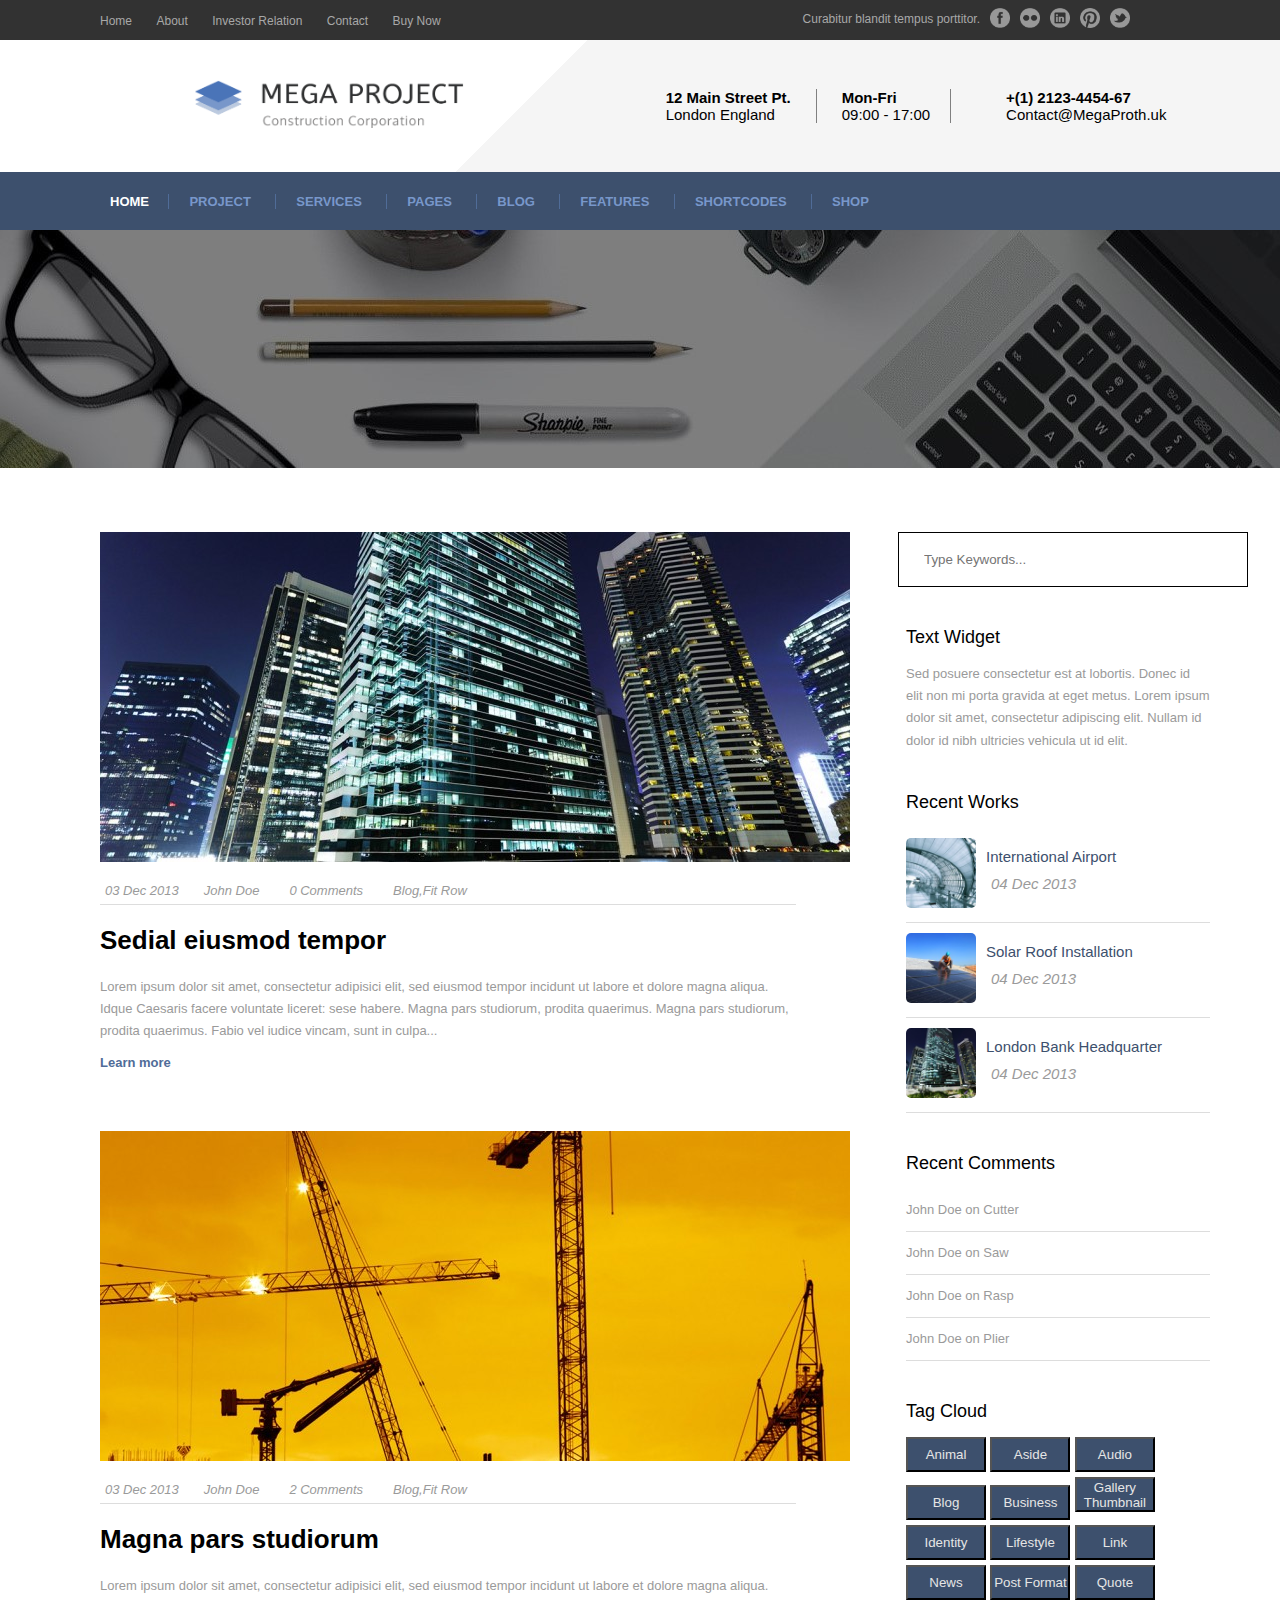
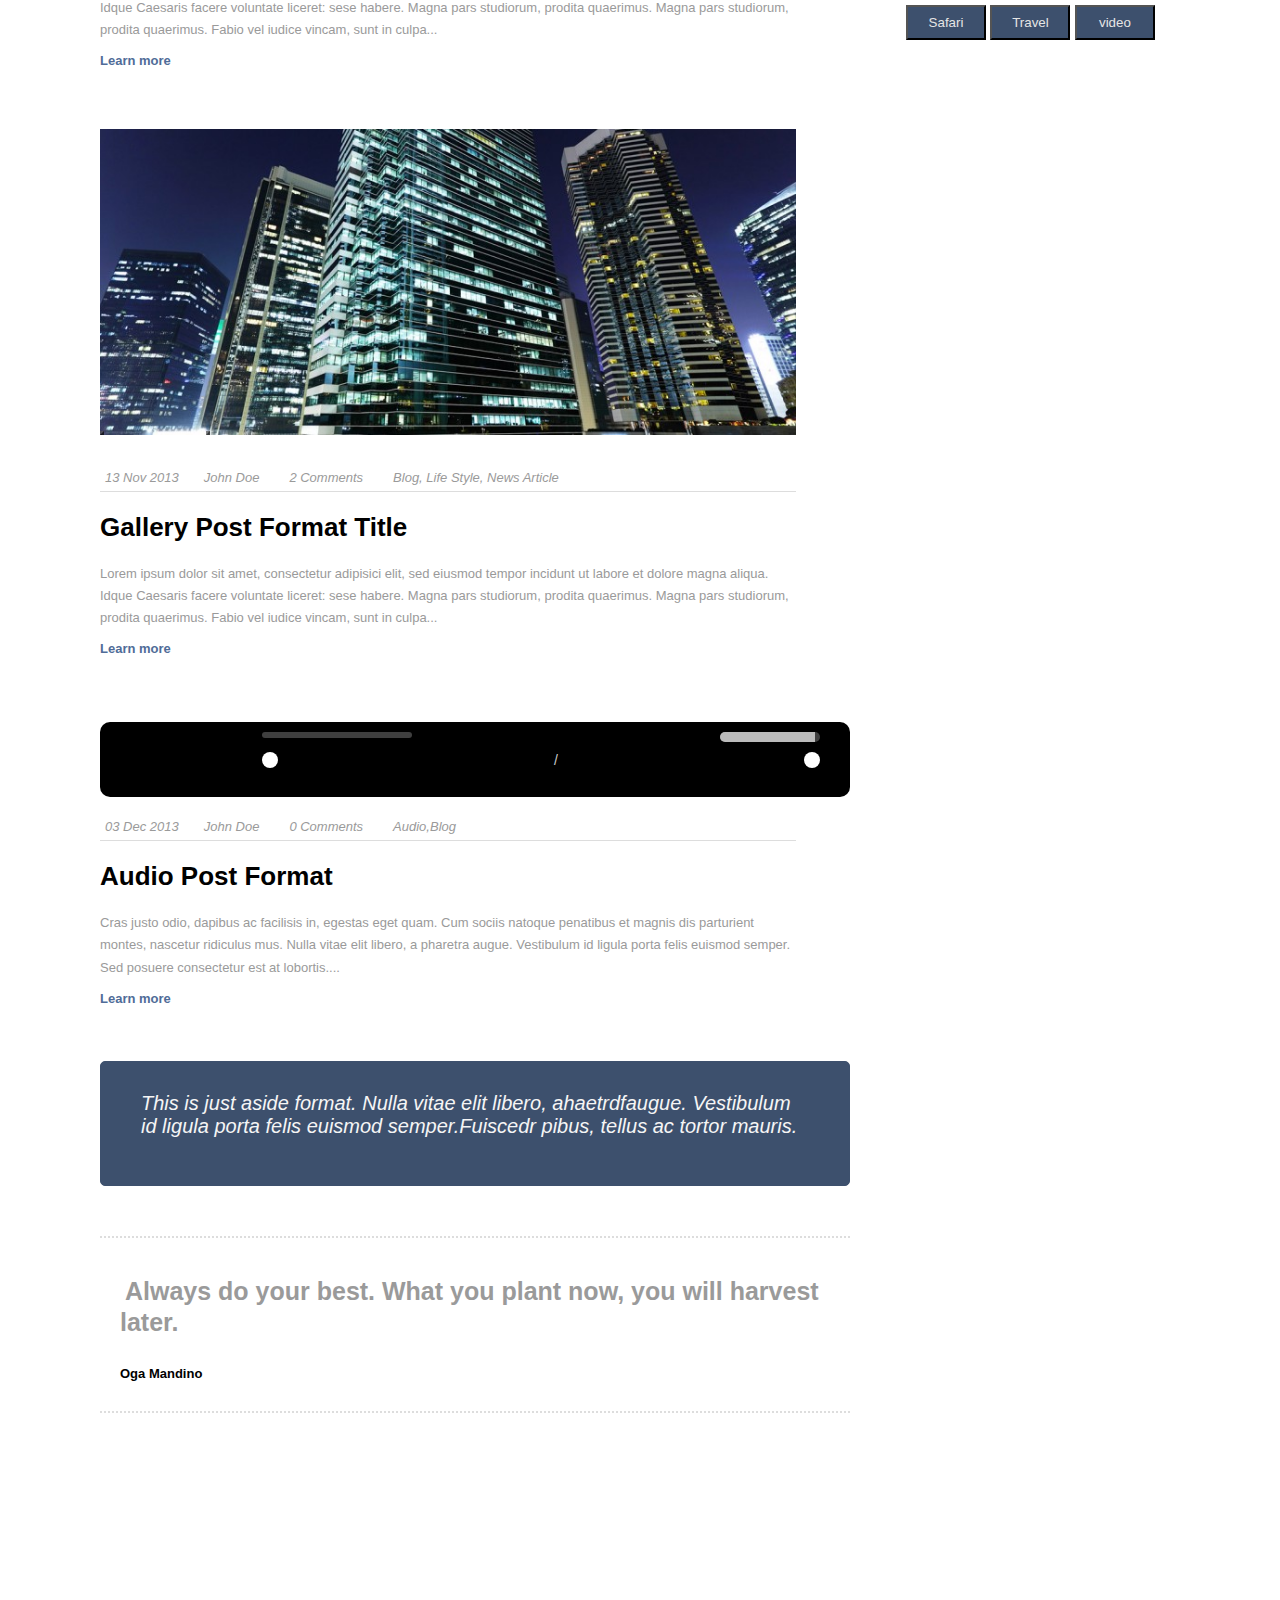
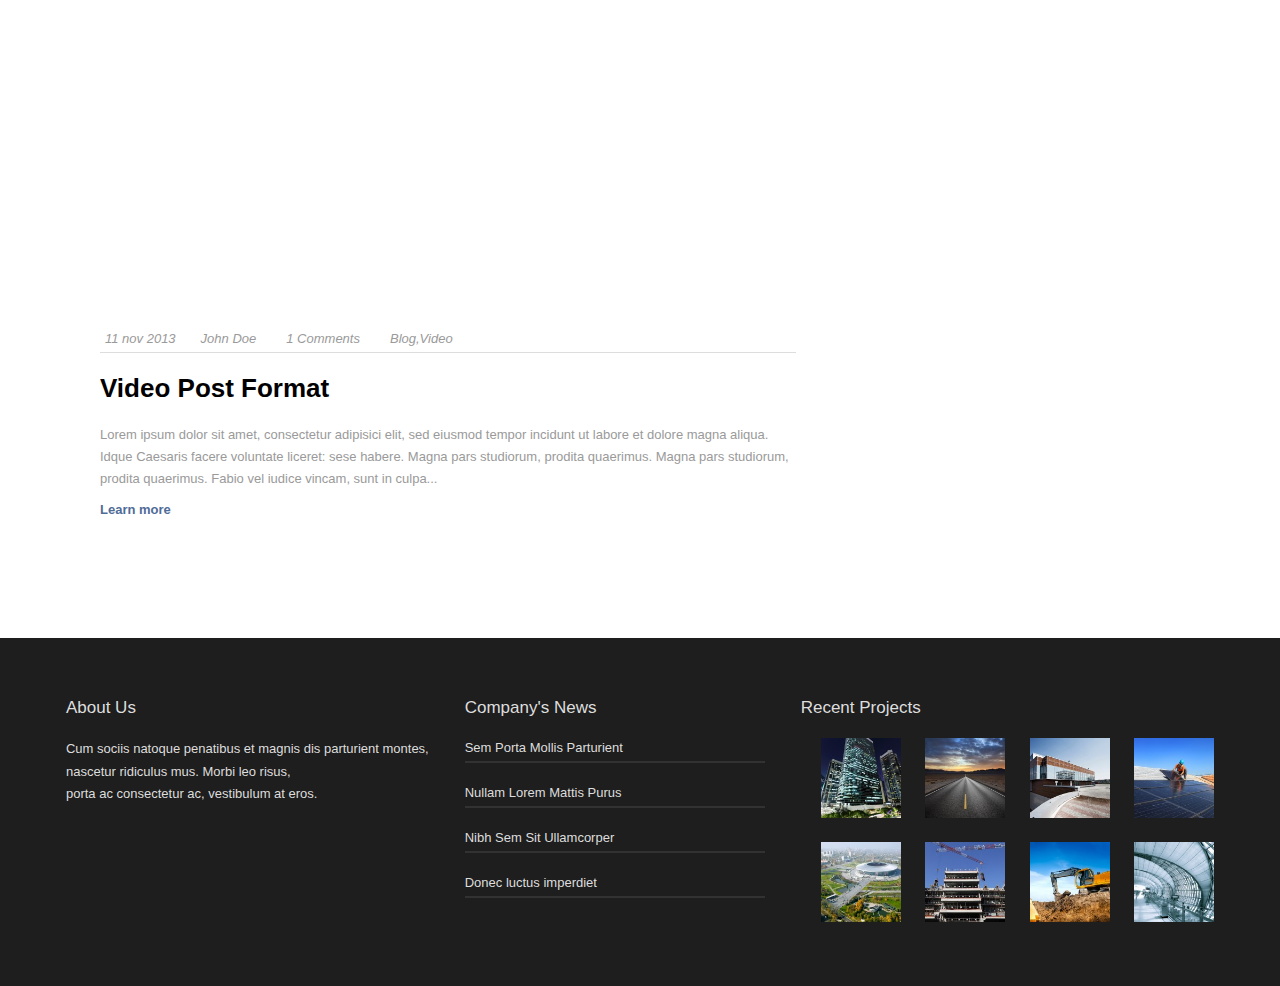
<file: Construction/blog.html>
<!DOCTYPE html>
<html lang="en">
<head>
    <meta charset="UTF-8">
    <meta name="viewport" content="width=device-width, initial-scale=1.0">
    <link rel="stylesheet" href="CSS/blog.css">
    <link rel="stylesheet" href="https://cdnjs.cloudflare.com/ajax/libs/font-awesome/6.4.0/css/all.min.css"
    integrity="sha512-iecdLmaskl7CVkqkXNQ/ZH/XLlvWZOJyj7Yy7tcenmpD1ypASozpmT/E0iPtmFIB46ZmdtAc9eNBvH0H/ZpiBw==" 
    crossorigin="anonymous" referrerpolicy="no-referrer" />
    <title>Blog Post</title>
</head>
<body>
    <div class="container_1">
        <div class="navbar">
        <ul>
            <li id="nav"><a href="#">Home</a></li>
            <li id="nav"><a href="services.html">About</a></li>
            <li id="nav"><a href="#">Investor Relation</a></li>
            <li id="nav"><a href="contact.html">Contact</a></li>
            <li id="nav"><a href="#">Buy Now</a></li>
        </ul>
        </div>
        <div class="social-icons">
            <p>Curabitur blandit tempus porttitor.</p>
            <a href="#"  title="facebook"> 
                <div class="icons1">
                    <img src="image/facebook.png" alt=""  id="fb">
                </div>
            </a>
            <a href="#"  title="flickr"> 
                <div class="icons1">
                    <img src="image/flickr.png" alt="" id="fb">
                </div>
            </a>
            <a href="" title="linkedin">
                <div class="icons1">
                    <img src="image/linkedin.png" alt="" id="fb">
                </div>
            </a>
            <a href="" title="pinterest">
                <div class="icons1">
                    <img src="image/pinterest.png" alt=""id="fb">
                </div>
            </a>
            <a href="" title="twitter">
                <div class="icons1">
                    <img src="image/twitter.png" alt="" id="fb">
                </div>
            </a>
        </div>
    </div>
  <!--------------------------------logo & add-------------------------------->
      <div class="addressbar">
          <div class="image">
              <img src="image/logo.png" style="width:290px">
          </div>
          <div class="address">
              <div class="subadd">
                <i class="fa-solid fa-location-arrow"></i>
                <div class="adr-hdr">
                  <div class="title">12 Main Street Pt.</div>
                      <div class="caption">London England</div> 
                </div>       
              </div>
              <div class="subadd" id="subadd-1">
                  <i class="fa-regular fa-clock"></i>
                  <div class="adr-hdr">
                      <div class="title">Mon-Fri</div>
                      <div class="caption">09:00 - 17:00</div>
                  </div>
              </div>
              <div class="subadd">
                  <i class="fa-solid fa-phone"></i>
                  <div class="adr-hdr">
                      <div class="title">+(1) 2123-4454-67</div>
                      <div class="caption">Contact@MegaProth.uk</div>
                  </div>
              </div>
          </div>
      </div>
  <!--------------------------------navbar-2-------------------------------->
  <nav class="navbar-2">
      <ul>
          <li>
              <a href="index.html" id="home">HOME</a>
          </li>
          <li>
              <a href="services.html" id="menubutton">PROJECT</a>
              <i class="fa-solid fa-chevron-down"></i>
          </li>
          <li>
              <a href="services.html" id="menubutton">SERVICES</a>
              <i class="fa-solid fa-chevron-down"></i>
          </li>
          <li>
              <a href="#" id="menubutton">PAGES</a>
              <i class="fa-solid fa-chevron-down"></i>
          </li>
          <li>
              <a href="blog.html" id="menubutton">BLOG</a>
              <i class="fa-solid fa-chevron-down"></i>
          </li>
          <li>
              <a href="#" id="menubutton">FEATURES</a>
              <i class="fa-solid fa-chevron-down"></i>
          </li>
          <li>
              <a href="#" id="menubutton">SHORTCODES</a>
              <i class="fa-solid fa-chevron-down"></i>
          </li>
          <li>
              <a href="#" id="menubutton">SHOP</a>
              <i class="fa-solid fa-chevron-down"></i>
          </li>
          <i class="fa-solid fa-magnifying-glass"></i>
      </ul>
  </nav>
<!--------------------------------BG image-------------------------------->
<div class="bg-image">
    <img src="image/blog/pexels-ovan-626891.jpg" alt="">
    <div class="bg-text">Blog Full With Right Slider Bar
        <p>Caption placed Here</p>
    </div>
</div>
<!--------------------------------Blog posts-------------------------------->
<div class="head-column">
    <div class="blog-head-column">
        <div class="blog-sub-head-column">
            <div class="blog-posts-column">
                <img src="image/blog/photodune-1.jpg" alt="">
            </div>
            <nav>
                <ul>
                    <li><i class="fa-regular fa-calendar"></i><a href="">03 Dec 2013</a></li>
                    <li><i class="fa-solid fa-pencil"></i><a href="">John Doe</a></li>
                    <li><i class="fa-regular fa-comment"></i><a href="">0 Comments</a></li>
                    <li><i class="fa-regular fa-folder"></i><a href="">Blog,Fit Row</a></li>
                </ul>
            </nav>
            <div class="blog-text">
                <h2>Sedial eiusmod tempor</h2>
                <p>Lorem ipsum dolor sit amet, consectetur adipisici elit, sed eiusmod tempor incidunt ut labore et dolore magna aliqua.
                Idque Caesaris facere voluntate liceret: sese habere. Magna pars studiorum, prodita quaerimus. Magna pars studiorum, prodita
                quaerimus. Fabio vel iudice vincam, sunt in culpa...</p>
                <a href="">Learn more</a>
            </div>
        </div>
        <div class="blog-sub-head-column">
            <div class="blog-posts-column">
                <img src="image/blog/photodune-2.jpg" alt="">
            </div>
            <nav>
                <ul>
                    <li><i class="fa-regular fa-calendar"></i><a href="">03 Dec 2013</a></li>
                    <li><i class="fa-solid fa-pencil"></i><a href="">John Doe</a></li>
                    <li><i class="fa-regular fa-comment"></i><a href="">2 Comments</a></li>
                    <li><i class="fa-regular fa-folder"></i><a href="">Blog,Fit Row</a></li>
                </ul>
            </nav>
            <div class="blog-text">
                <h2>Magna pars studiorum</h2>
                <p>Lorem ipsum dolor sit amet, consectetur adipisici elit, sed eiusmod tempor incidunt ut labore et dolore magna aliqua.
                Idque Caesaris facere voluntate liceret: sese habere. Magna pars studiorum, prodita quaerimus. Magna pars studiorum, prodita
                quaerimus. Fabio vel iudice vincam, sunt in culpa...</p>
                <a href="">Learn more</a>
            </div>
        </div>
        <div class="blog-sub-head-column">
            <div class="blog-posts-column">
                <div class="slider-container">
                    <div class="slider">
                        <img src="image/blog/photodune-1.jpg" alt="Image 1">
                        <img src="image/blog/photodune-2.jpg" alt="Image 2">
                        <img src="image/blog/photodune-3.jpg" alt="Image 3">
                        <img src="image/blog/photodune-4.jpg" alt="Image 4">
                        <img src="image/blog/photodune-5.jpg" alt="Image 5">
                        <img src="image/blog/photodune-6.jpg" alt="Image 6">
                        <img src="image/blog/photodune-7.jpg" alt="Image 7">
                        <img src="image/blog/photodune-8.jpg" alt="Image 8">
                        <img src="image/blog/photodune-9.jpg" alt="Image 9">
                        <!-- Add more images as needed -->
                    </div>
                </div>
                <button class="prev-btn"><i class="fa-solid fa-chevron-left"></i></button>
                <button class="next-btn"><i class="fa-solid fa-chevron-right"></i></button>
                <script src="blog.js"></script>
            </div>
            <nav>
                <ul>
                    <li><i class="fa-regular fa-calendar"></i><a href="">13 Nov 2013</a></li>
                    <li><i class="fa-solid fa-pencil"></i><a href="">John Doe</a></li>
                    <li><i class="fa-regular fa-comment"></i><a href="">2 Comments</a></li>
                    <li><i class="fa-regular fa-folder"></i><a href="">Blog, Life Style, News Article</a></li>
                </ul>
            </nav>
            <div class="blog-text">
                <h2>Gallery Post Format Title</h2>
                <p>Lorem ipsum dolor sit amet, consectetur adipisici elit, sed eiusmod tempor incidunt ut labore et dolore magna aliqua.
                Idque Caesaris facere voluntate liceret: sese habere. Magna pars studiorum, prodita quaerimus. Magna pars studiorum, prodita
                quaerimus. Fabio vel iudice vincam, sunt in culpa...</p>
                <a href="">Learn more</a>
            </div>
        </div>
        <div class="blog-sub-head-column">
            <div class="blog-posts-column">
            <!-- (B) AUDIO PLAYERS -->
            <!-- (B) AUDIO PLAYERS -->
            <div class="aWrap" data-src="https://ia800905.us.archive.org/19/items/FREE_background_music_dhalius/backsound.mp3">
                <button class="aPlay" disabled><span class="aPlayIco"><i class="fa fa-play"></i></span></button>
                <div class="range">
                <span class="under-ranger"></span>
                <input class="aSeek" type="range" min="0" value="0" step="1" disabled><span class="change-range"></span>
                </div>
                <div class="aCron">
                <span class="aNow"></span> / <span class="aTime"></span>
                </div>
                <div class="volume-container">
                <span class="aVolIco"><i class="fa fa-volume-up"></i></span>
                <div class="range-volume">
                    <span class="under-ranger"></span>
                    <input class="aVolume" type="range" min="0" max="1" value="1" step="0.1" disabled><span class="change-range"></span>
                </div>
                </div>
            </div>
            <nav>
                <ul>
                    <li><i class="fa-regular fa-calendar"></i><a href="">03 Dec 2013</a></li>
                    <li><i class="fa-solid fa-pencil"></i><a href="">John Doe</a></li>
                    <li><i class="fa-regular fa-comment"></i><a href="">0 Comments</a></li>
                    <li><i class="fa-regular fa-folder"></i><a href="">Audio,Blog</a></li>
                </ul>
            </nav>
            <div class="blog-text">
                <h2>Audio Post Format</h2>
                <p>Cras justo odio, dapibus ac facilisis in, egestas eget quam. Cum sociis natoque penatibus et magnis dis parturient
                montes, nascetur ridiculus mus. Nulla vitae elit libero, a pharetra augue. Vestibulum id ligula porta felis euismod semper. 
                Sed posuere consectetur est at lobortis....</p>
                <a href="" id="learnmore-4">Learn more</a><br><br><br><br>  
            </div>
            </div>
            <p class="span-para">This is just aside format. Nulla vitae elit libero, ahaetrdfaugue. Vestibulum id ligula porta felis euismod semper.Fuiscedr 
                pibus, tellus ac tortor mauris.</p>
            <div class="quote-para">
                <p><i class="fa-solid fa-quote-left"></i>Always do your best. What you plant now, you will harvest later.</p><br>
                <p id="author">Oga Mandino</p>
            </div>
        </div>
        <div class="blog-sub-head-column">
            <div class="blog-posts-column">
                <!-- <a href="#" id="video-trigger">TRIGGER</a> -->

                <div class="video-overlay">
                <div class="video-wrapper">
                
                    <iframe id="video-container" src="https://player.vimeo.com/video/76979871" width="1200" height="675" frameborder="0" webkitallowfullscreen mozallowfullscreen allowfullscreen></iframe>
                
                </div>
                </div>
            </div>
            <nav>
                <ul>
                    <li><i class="fa-regular fa-calendar"></i><a href="">11 nov 2013</a></li>
                    <li><i class="fa-solid fa-pencil"></i><a href="">John Doe</a></li>
                    <li><i class="fa-regular fa-comment"></i><a href="">1 Comments</a></li>
                    <li><i class="fa-regular fa-folder"></i><a href="">Blog,Video</a></li>
                </ul>
            </nav>
            <div class="blog-text">
                <h2>Video Post Format</h2>
                <p>Lorem ipsum dolor sit amet, consectetur adipisici elit, sed eiusmod tempor incidunt ut labore et dolore magna aliqua.
                Idque Caesaris facere voluntate liceret: sese habere. Magna pars studiorum, prodita quaerimus. Magna pars studiorum, prodita
                quaerimus. Fabio vel iudice vincam, sunt in culpa...</p>
                <a href="">Learn more</a>
            </div>
        </div>
    </div>
    <div class="head-side-blog">
        <div class="side-blog-search">
            <form action="">
                <input type="text" placeholder="Type Keywords...">
                <!-- <button type="button" class="subscribe_btn"><i class="fa-solid fa-magnifying-glass"></i></button> -->
            </form>
        </div>
        <div class="side-blog-widget">
            <h3>Text Widget</h3>
            <p>Sed posuere consectetur est at lobortis. Donec id elit non mi porta gravida at eget metus. Lorem ipsum dolor sit amet,
            consectetur adipiscing elit. Nullam id dolor id nibh ultricies vehicula ut id elit.</p>
        </div>
        <div class="side-blog-works">
            <h3>Recent Works</h3>
            <div class="side-work-projects">
                <a href="image/blog/works-1.jpg"><img src="image/blog/works-1.jpg"alt="" width="70px">
                </a>
                <div class="text-projects">                   
                    <p>International Airport</p>
                    <p id="date"><i class="fa-regular fa-calendar"></i>04 Dec 2013</p>
                </div>
            </div>
            <div class="side-work-projects">
                <a href="image/blog/works-2.jpg"><img src="image/blog/works-2.jpg"alt="" width="70px">
                </a>
                <div class="text-projects">                   
                    <p>Solar Roof Installation</p>
                    <p id="date"><i class="fa-regular fa-calendar"></i>04 Dec 2013</p>
                </div>
            </div>
            <div class="side-work-projects">
                <a href="image/blog/works-3.jpg"><img src="image/blog/works-3.jpg"alt="" width="70px">
                </a>
                <div class="text-projects">                   
                    <p>London Bank Headquarter</p>
                    <p id="date"><i class="fa-regular fa-calendar"></i>04 Dec 2013</p>
                </div>
            </div>
        </div>
        <div class="side-blog-comments">
            <h3>Recent Comments</h3>
            <p> <i class="fa-solid fa-chevron-right"></i> John Doe on Cutter</p>
            <p> <i class="fa-solid fa-chevron-right"></i> John Doe on Saw</p>
            <p> <i class="fa-solid fa-chevron-right"></i> John Doe on Rasp</p>
            <p> <i class="fa-solid fa-chevron-right"></i> John Doe on Plier</p>
        </div>
        <div class="side-blog-tags">
            <h3>Tag Cloud</h3>
            <button type="button" class="subscribe_btn">Animal</button>
            <button type="button" class="subscribe_btn">Aside</button>
            <button type="button" class="subscribe_btn">Audio</button>
            <button type="button" class="subscribe_btn">Blog</button>
            <button type="button" class="subscribe_btn">Business</button>
            <button type="button" class="subscribe_btn">Gallery Thumbnail</button>
            <button type="button" class="subscribe_btn">Identity</button>
            <button type="button" class="subscribe_btn">Lifestyle</button>
            <button type="button" class="subscribe_btn">Link</button>
            <button type="button" class="subscribe_btn">News</button>
            <button type="button" class="subscribe_btn">Post Format</button>
            <button type="button" class="subscribe_btn">Quote</button>
            <button type="button" class="subscribe_btn">Safari</button>
            <button type="button" class="subscribe_btn">Travel</button>
            <button type="button" class="subscribe_btn">video</button>
        
        </div>
    </div>
    
</div>
<!-- </div> -->
<div class="head-footer-div">
    <div class="subhead-footer-div">
        <div class="aboutus-footer">
            <h3>About Us</h3>
            <p>
                Cum sociis natoque penatibus et magnis dis parturient montes, <br>
                nascetur ridiculus mus. Morbi leo risus, <br>
                porta ac consectetur ac, vestibulum at eros.
            </p>
        </div>
        <div class="company-footer">
            <h3>Company's News</h3>
            <ul>
                <li><a  id="pig" href="#"><i class="fa-solid fa-angle-right"></i>  Sem Porta Mollis Parturient</a></li>
                <li><a href="#"><i class="fa-solid fa-angle-right"></i>  Nullam Lorem Mattis Purus</a></li>
                <li><a href="#"><i class="fa-solid fa-angle-right"></i>  Nibh Sem Sit Ullamcorper</a></li>
                <li><a href="#"><i class="fa-solid fa-angle-right"></i>  Donec luctus imperdiet</a></li>   
            </ul>
        </div>
        <div class="projects-footer">
            <h3>Recent Projects</h3>
            <div class="head-img-footer">
                <div class="img-div-footer">
                    <img src="image/photodune-1221793-office-m-150x150.jpg" alt="" class="img-footer">
                    <img src="image/Fotolia_13762570_Subscription_Monthly_XXL-150x150.jpg" alt="">
                    <img src="image/photodune-1634203-modern-commercial-building-m-150x150.jpg" alt="">
                    <img src="image/photodune-3360129-installing-photovoltaic-solar-panels-m-150x150.jpg" alt="">
                </div>
                <div class="img-div-footer">
                    <img src="image/photodune-695134-donbass-arena-stadium-aerial-view-m-150x150.jpg" alt="">
                    <img src="image/photodune-3708768-construction-m-150x150.jpg" alt="">
                    <img src="image/photodune-8945686-construction-site-digger-excavator-and-dumper-truck-industrial-m-150x150.jpg" alt="">
                    <img src="image/2463697763_2ed6bf2114_b-150x150.jpg" alt="">
                </div>
            </div>
        </div>
    </div>
</div>

</body>
</html>
</file>
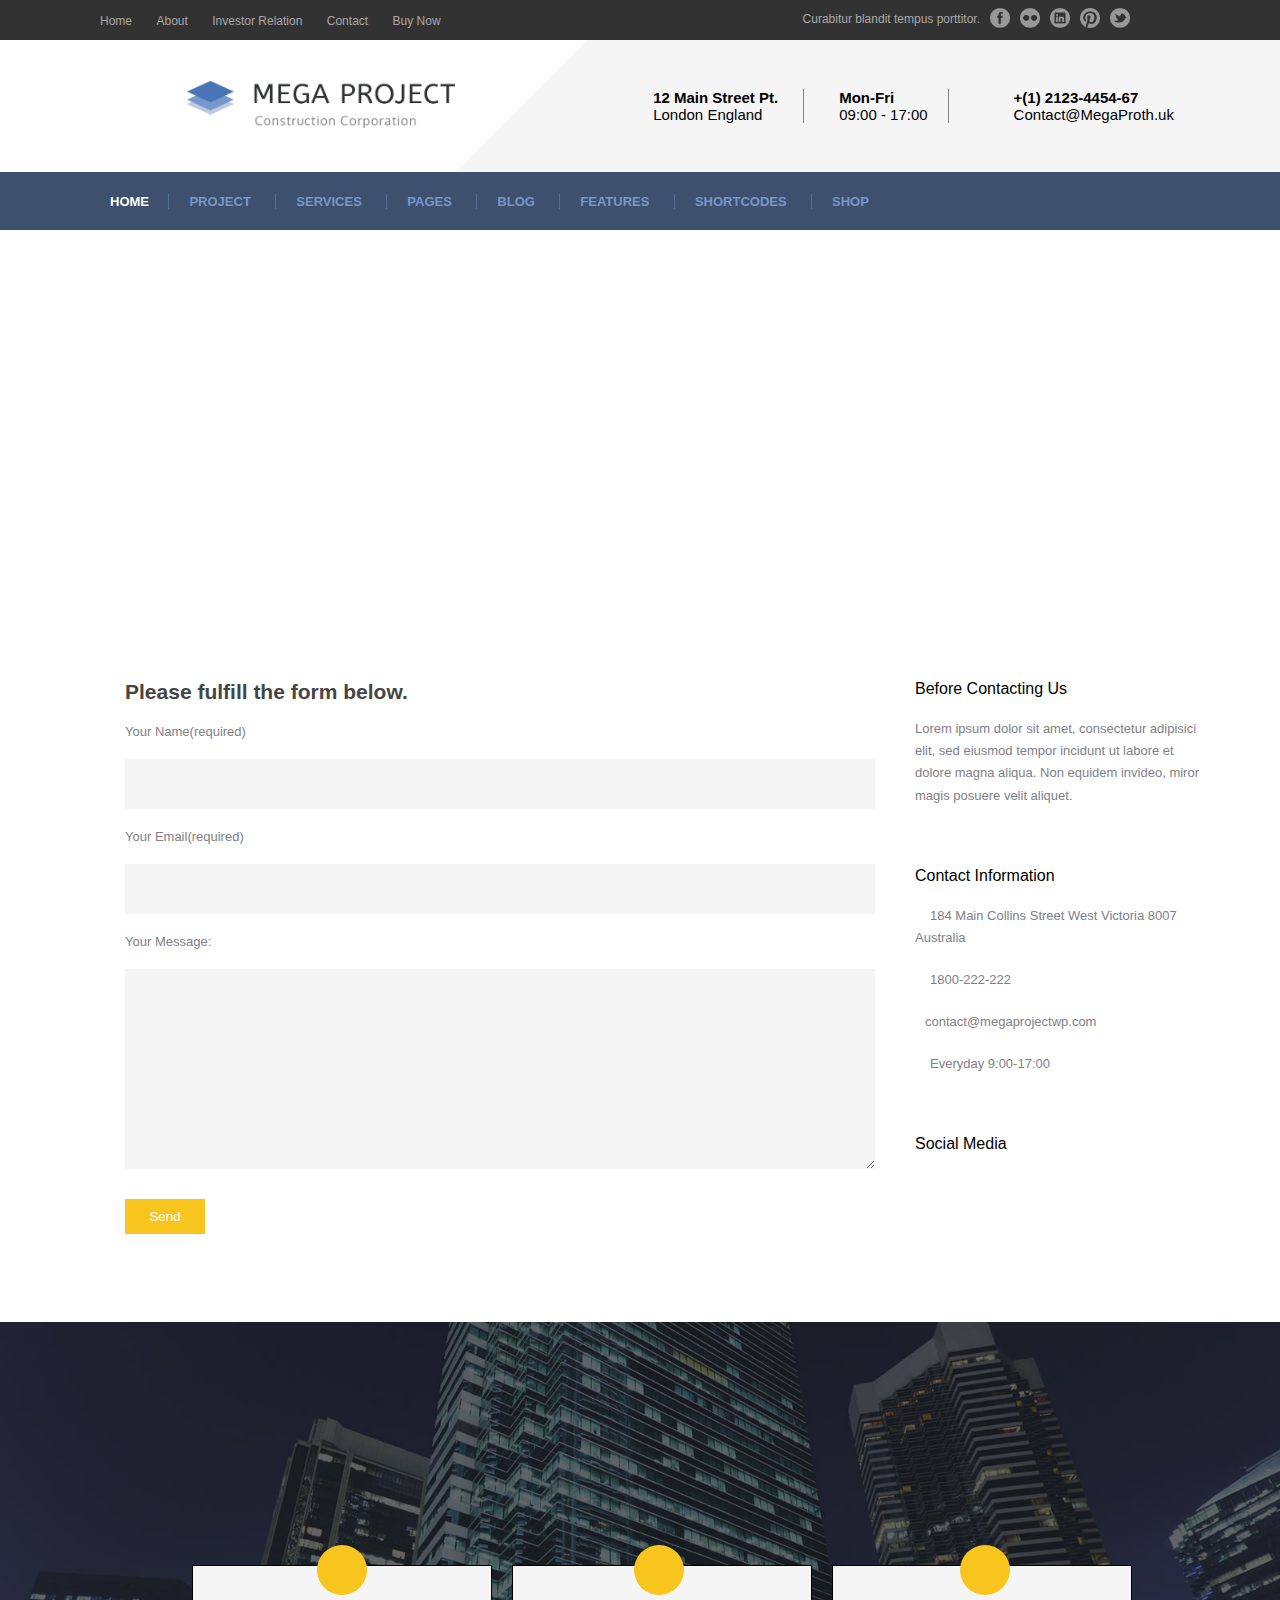
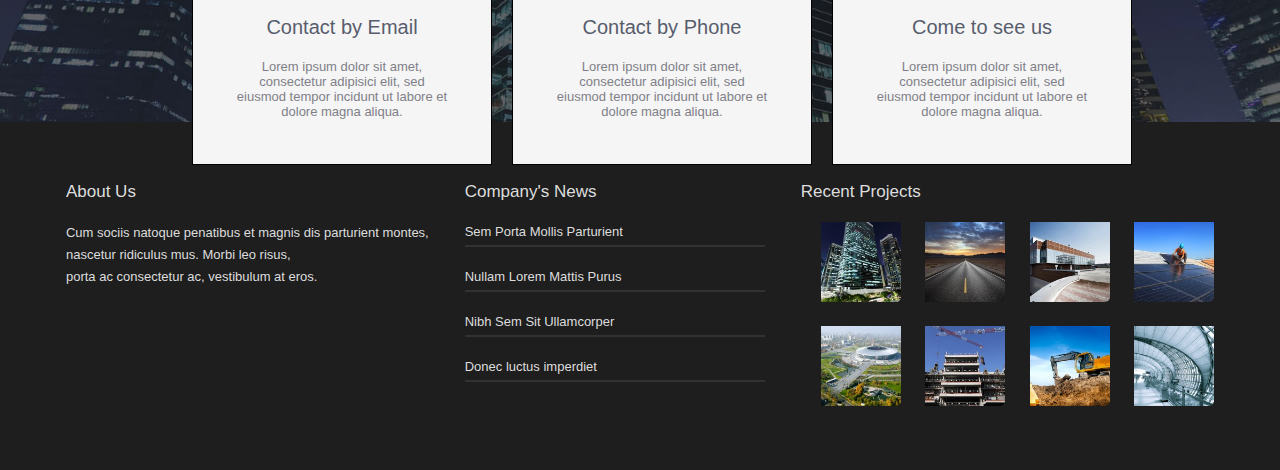
<file: Construction/contact.html>
<!DOCTYPE html>
<html lang="en">
<head>
    <meta charset="UTF-8">
    <meta name="viewport" content="width=, initial-scale=1.0">
    <link rel="stylesheet" href="CSS/contact.css">
    <link rel="stylesheet" href="https://cdnjs.cloudflare.com/ajax/libs/font-awesome/6.4.0/css/all.min.css"
    integrity="sha512-iecdLmaskl7CVkqkXNQ/ZH/XLlvWZOJyj7Yy7tcenmpD1ypASozpmT/E0iPtmFIB46ZmdtAc9eNBvH0H/ZpiBw==" 
    crossorigin="anonymous" referrerpolicy="no-referrer" />
    <title>Contact Us</title>
</head>
<body>
    <div class="container_1">
        <div class="navbar">
        <ul>
            <li id="nav"><a href="index.html">Home</a></li>
            <li id="nav"><a href="services.html">About</a></li>
            <li id="nav"><a href="#">Investor Relation</a></li>
            <li id="nav"><a href="contact.html">Contact</a></li>
            <li id="nav"><a href="#">Buy Now</a></li>
        </ul>
        </div>
        <div class="social-icons">
            <p>Curabitur blandit tempus porttitor.</p>
            <a href="#"  title="facebook"> 
                <div class="icons1">
                    <img src="image/facebook.png" alt=""  id="fb">
                </div>
            </a>
            <a href="#"  title="flickr"> 
                <div class="icons1">
                    <img src="image/flickr.png" alt="" id="fb">
                </div>
            </a>
            <a href="" title="linkedin">
                <div class="icons1">
                    <img src="image/linkedin.png" alt="" id="fb">
                </div>
            </a>
            <a href="" title="pinterest">
                <div class="icons1">
                    <img src="image/pinterest.png" alt=""id="fb">
                </div>
            </a>
            <a href="" title="twitter">
                <div class="icons1">
                    <img src="image/twitter.png" alt="" id="fb">
                </div>
            </a>
        </div>
    </div>
  <!--------------------------------logo & add-------------------------------->
      <div class="addressbar">
          <div class="image">
              <img src="image/logo.png" style="width:290px">
          </div>
          <div class="address">
              <div class="subadd">
                <i class="fa-solid fa-location-arrow"></i>
                <div class="adr-hdr">
                  <div class="title">12 Main Street Pt.</div>
                      <div class="caption">London England</div> 
                </div>       
              </div>
              <div class="subadd" id="subadd-1">
                  <i class="fa-regular fa-clock"></i>
                  <div class="adr-hdr">
                      <div class="title">Mon-Fri</div>
                      <div class="caption">09:00 - 17:00</div>
                  </div>
              </div>
              <div class="subadd">
                  <i class="fa-solid fa-phone"></i>
                  <div class="adr-hdr">
                      <div class="title">+(1) 2123-4454-67</div>
                      <div class="caption">Contact@MegaProth.uk</div>
                  </div>
              </div>
          </div>
      </div>
  <!--------------------------------navbar-2-------------------------------->
  <nav class="navbar-2">
      <ul>
          <li>
              <a href="index.html" id="home">HOME</a>
          </li>
          <li>
              <a href="services.html" id="menubutton">PROJECT</a>
              <i class="fa-solid fa-chevron-down"></i>
          </li>
          <li>
              <a href="services.html" id="menubutton">SERVICES</a>
              <i class="fa-solid fa-chevron-down"></i>
          </li>
          <li>
              <a href="#" id="menubutton">PAGES</a>
              <i class="fa-solid fa-chevron-down"></i>
          </li>
          <li>
              <a href="blog.html" id="menubutton">BLOG</a>
              <i class="fa-solid fa-chevron-down"></i>
          </li>
          <li>
              <a href="#" id="menubutton">FEATURES</a>
              <i class="fa-solid fa-chevron-down"></i>
          </li>
          <li>
              <a href="#" id="menubutton">SHORTCODES</a>
              <i class="fa-solid fa-chevron-down"></i>
          </li>
          <li>
              <a href="#" id="menubutton">SHOP</a>
              <i class="fa-solid fa-chevron-down"></i>
          </li>
          <i class="fa-solid fa-magnifying-glass"></i>
      </ul>
  </nav>
<!-----------------------------Blank Div----------------------------->
<div class="blank-div">
</div>
<!-----------------------------Form div----------------------------->
<div class="form-head-section">
    <div class="container">
        <h2>Please fulfill the form below.</h2>
        <form action="submit_form.php" method="post">
            <label for="name">Your Name(required)</label>
            <input type="text" id="name" name="name" required>

            <label for="email">Your Email(required)</label>
            <input type="email" id="email" name="email" required>

            <!-- <label for="subject">Subject:</label>
            <input type="text" id="subject" name="subject" required> -->

            <label for="message">Your Message:</label>
            <textarea id="message" name="message" rows="4" required></textarea>

            <input type="submit" value="Send">
        </form>
    </div>
    <div class="text-head-section">
        <div class="text-sub-head-section">
            <h3>Before Contacting Us</h3>
            <p>Lorem ipsum dolor sit amet, consectetur adipisici elit, sed eiusmod tempor incidunt ut labore et dolore magna
               aliqua. Non equidem invideo, miror magis posuere velit aliquet.</p>
        </div>
        <div class="text-sub-head-section">
            <h3>Contact Information</h3>
            <p><i class="fa-solid fa-location-arrow"></i> 184 Main Collins Street West Victoria 8007 Australia</p>
            <p><i class="fa-solid fa-phone"></i> 1800-222-222</p>
            <p><i class="fa-solid fa-envelope"></i> contact@megaprojectwp.com</p>
            <p><i class="fa-regular fa-clock"></i> Everyday 9:00-17:00</p>
        </div>
        <div class="text-sub-head-section">
            <h3>Social Media</h3>
            <a href="#">
                <i class="fa-brands fa-facebook-f" id="facebook"></i>
                <i class="fa-brands fa-twitter" id="twitter"></i>
                <i class="fa-brands fa-dribbble" id="dribbble"></i>
                <i class="fa-brands fa-pinterest"></i>
                <i class="fa-brands fa-google-plus"></i>
                <i class="fa-brands fa-square-instagram"></i>
            </a>
        </div>
    </div>
</div>
<!--------------------------------background image-------------------------------->
<div class="image-card-section">
    <div class="image-container">
        <img src="image/section-bg.jpg" alt="Image 1">
    </div>
    <div class="text-container">
        <div class="text-container-details">
            <i class="fa-solid fa-envelope" id="i-1"></i> 
            <h3>Contact by Email</h3>
            <p>Lorem ipsum dolor sit amet, consectetur adipisici elit, sed eiusmod tempor incidunt ut labore et dolore magna
               aliqua.
            </p>
        </div>
        <div class="text-container-details">
            <i class="fa-solid fa-phone" id="i-2"></i> 
            <h3>Contact by Phone</h3>
            <p>Lorem ipsum dolor sit amet, consectetur adipisici elit, sed eiusmod tempor incidunt ut labore et dolore magna
               aliqua.
            </p>
        </div>
        <div class="text-container-details">
            <i class="fa-solid fa-house-chimney" id="i-3"></i>
            <h3>Come to see us</h3>
            <p>Lorem ipsum dolor sit amet, consectetur adipisici elit, sed eiusmod tempor incidunt ut labore et dolore magna
               aliqua.
            </p>
        </div>
    </div>
</div>
<!--------------------footer-------------------->
<div class="head-footer-div">
    <div class="subhead-footer-div">
        <div class="aboutus-footer">
            <h3>About Us</h3>
            <p>
                Cum sociis natoque penatibus et magnis dis parturient montes, <br>
                nascetur ridiculus mus. Morbi leo risus, <br>
                porta ac consectetur ac, vestibulum at eros.
            </p>
        </div>
        <div class="company-footer">
            <h3>Company's News</h3>
            <ul>
                <li><a  id="pig" href="#"><i class="fa-solid fa-angle-right"></i>  Sem Porta Mollis Parturient</a></li>
                <li><a href="#"><i class="fa-solid fa-angle-right"></i>  Nullam Lorem Mattis Purus</a></li>
                <li><a href="#"><i class="fa-solid fa-angle-right"></i>  Nibh Sem Sit Ullamcorper</a></li>
                <li><a href="#"><i class="fa-solid fa-angle-right"></i>  Donec luctus imperdiet</a></li>   
            </ul>
        </div>
        <div class="projects-footer">
            <h3>Recent Projects</h3>
            <div class="head-img-footer">
                <div class="img-div-footer">
                    <img src="image/photodune-1221793-office-m-150x150.jpg" alt="" class="img-footer">
                    <img src="image/Fotolia_13762570_Subscription_Monthly_XXL-150x150.jpg" alt="">
                    <img src="image/photodune-1634203-modern-commercial-building-m-150x150.jpg" alt="">
                    <img src="image/photodune-3360129-installing-photovoltaic-solar-panels-m-150x150.jpg" alt="">
                </div>
                <div class="img-div-footer">
                    <img src="image/photodune-695134-donbass-arena-stadium-aerial-view-m-150x150.jpg" alt="">
                    <img src="image/photodune-3708768-construction-m-150x150.jpg" alt="">
                    <img src="image/photodune-8945686-construction-site-digger-excavator-and-dumper-truck-industrial-m-150x150.jpg" alt="">
                    <img src="image/2463697763_2ed6bf2114_b-150x150.jpg" alt="">
                </div>
            </div>
        </div>
    </div>
</div>

</body>
</html>
</file>
<file: Construction/CSS/blog.css>
*{
padding: 0;
margin: 0;
box-sizing: border-box;
}
*{padding:0;margin:0;box-sizing:border-box;}
body{
font-family: Arial,Helvetica,sans-serif;
border-color: #e5e5e5;
overflow-y: scroll;
overflow-x: hidden;
}
body::-webkit-scrollbar{
display: none;
}
.container_1{
height:40px;
display:flex;
justify-content: space-between;
align-items: center;
background-color: #323232;
padding-left: 100px;
padding-right: 100px;   
/* padding-top: 30px; */
}
#nav{
display: inline-block;
}
#nav a{
text-decoration: none;
color:#a8a8a8;
margin-right: 20px;
font-size: 12px;
}
.social-icons{
display: flex;
padding:30px;
margin-right: 10px;
/* padding-top: 5px; */
}
.social-icons p{
color:#a8a8a8;
margin-right: 10px;
font-size: 12px;
padding-top:4px;
}
.icons1 img{
margin-right: 5px;
width: 25px;
filter: opacity(50%);
padding-right: 5px;
}
.icons1 img:hover{
filter: opacity(100%);
transition: 0.5s;
}
/*-------------------- addressbar--------------------- */
.addressbar{
display: flex;
padding: 40px;
margin-left: 60px;
justify-content: space-around;
align-items: center;
position: relative;
vertical-align: baseline;
position: relative;
background: linear-gradient(135deg, white 39%,#F5F5F5 39%);
}
.addressbar img{
padding-left: 20px;
}
.address{
display:flex;
/* margin-left: 20px; */
justify-content: space-between;
}
.subadd{
border-color: #dcdcdc;
margin-left: 0;
padding-left: 0;
border: none;
float: left;
margin-left: 25px;
padding-left: 25px;
display: flex;
}
.subadd:last-child{
border-left-width:none;
}
#subadd-1{
padding-left: 20px;
padding-right: 20px;
border-left: 1px solid grey;
border-right:1px solid grey;
}
.title{
font-size: 15px;
font-weight: bolder;
}
.caption{
font-size: 15px;
}
.fa-location-arrow,.fa-phone{ 
margin-right: 5px;
}
.fa-regular{
margin-right: 5px;
}
/*-------------------- navbar2--------------------- */
.navbar-2{
background-color:#3D506D;
padding: 20px;
padding-left: 100px;

}
.navbar-2 li{
display:inline-block;
margin-left: 10px;
margin-right: 5px;
}
.navbar-2 a{
text-decoration: none;
color: #7897CA;
font-weight: bolder;
font-size: 13px;
}
.fa-chevron-down{
padding-left: 5px;
color: #7897CA;
font-size:5%;
font-weight: bolder;
}
.navbar-2 a:hover,.fa-chevron-down:hover{
color: #ffffff;
transition:0.5s;
text-decoration: none;
}
#menubutton{
padding-left: 20px;
border-left:1px solid #506c98;
}
.fa-magnifying-glass{
margin-left:180px;
color: #ffffff;
font-size: 15px;
}
#home{
color: #ffffff;
}
/*-----------------------Text on image-----------------------*/
.bg-text {
position:absolute;
    top:55%;
    left:50%;
    transform: translate(-50%, -50%);
    font-size:38px;
    font-weight: 900;
    color:#ffffff;
    text-align:center;
}
.bg-text p{
    font-size: 18px;
    font-weight: 100;
    font-style: italic;
}
/*-----------------------Blog post-----------------------*/
.head-column{
    display: flex;
}
.blog-head-column{
    /* position: absolute;
    float: left; */
    width: 70%;
    /* padding-top: 60px;
    padding-bottom: 60px;
    padding-left: 100px;
    margin-right: 100px; */
    padding: 60px 100px;
    /* padding-bottom: 40px; */
}
.blog-sub-head-column{
    padding-bottom: 60px;
}
.blog-sub-head-column ul{
    display: flex;
    padding-top: 15px;
    padding-bottom: 5px;
    border-bottom: 1px solid #DDDDDD;
}
.blog-sub-head-column li{
    list-style:none;
    padding-right: 15px;
}
.blog-sub-head-column a{
    text-decoration:none ;
    color: #9a9a9a;
    font-size: 13px;
    font-style: italic;
    padding-right: 10px;
}
.fa-calendar,.fa-pencil,.fa-comment,.fa-folder{
    font-size: 15px;
}
.blog-text h2{
    padding-top: 20px;
    padding-bottom: 20px;
    font-size: 26px;
    font-weight: 900;
}
.blog-text h2:hover{
    color: #F7C51E;
    transition: 0.5s;
}
.blog-text p{
    padding-bottom: 10px;
    font-size: 13px;
    color: #9a9a9a;
    line-height: 1.7;
}
.blog-text a{ 
    color: #506c98;
    font-style: normal;
    font-weight: 600;
}
.span-para {
    padding: 30px 40px;
    float: center;
    width: 750px;
    height: 125px;
    border: 1px solid #3D506D;
    border-radius: 5px;
    font-size:20px;
    font-style: italic;
    color: #F5F5F5;
    background-color: #3D506D;
}
.quote-para{
    padding: 30px 20px;
    margin-top: 50px;
    margin-bottom: 50px;
    width: 750px;
    border-top: 2px dotted #DDDDDD;
    border-bottom: 2px dotted #DDDDDD;
    font-size: 25px;
    font-weight: 700;
    color: #9a9a9a;
}
#author{
    font-size:13px;
    font-weight: 700;
    color: black;
}
.fa-quote-left{
    font-size: 35px;
    /* padding-top: 5px; */
    padding-right: 5px;
    color: #323232;
}
/*------------carousel slider---------------*/
body {
    margin: 0;
    padding: 0;
}

.slider-container {
    width: 100%;
    overflow: hidden;
}

.slider {
    display: flex;
    transition: transform 1s ease;
}

.slider img {
    width: 100%;
    height: auto;
}
.prev-btn{
    transform: translate(0%, -400%);
    font-size:40px;
    font-weight: 700;
    filter:opacity(70%);
    background-color: black;
    color:#ffffff;
    text-align:center;
}
.next-btn{
    transform: translate(2450%, -400%);
    font-size:40px;
    font-weight: 700;
    filter:opacity(70%);
    background-color: black;
    color:#ffffff;
    text-align:center;
}
/*------------audio---------------*/
.aWrap .svg-inline--fa {
    color: white !important;
  }
  
  /* (B) WRAPPER */
  .aWrap {
    font-family: Arial, Helvetica, sans-serif;
    display: flex;
    align-items: center;
    justify-content: space-between;
    /* allow buttons to wrap into another row on small screens */
    /* flex-wrap: wrap; */
    width: 750px;
    padding: 10px 30px;
    margin: 5px 0;
    border-radius: 10px;
    background: black;
    gap: 1rem;
  }
  
  .aWrap,
  .aWrap * {
    box-sizing: border-box;
  }
  
  /* (C) PLAY/PAUSE BUTTON */
  .aPlay {
    padding: 0;
    margin: 0;
    background: 0;
    border: 0;
    cursor: pointer;
  }
  
  /* (D) TIME */
  .aCron {
    font-size: 14px;
    color: #cbcbcb;
    margin: 0 10px;
  }
  
  /* (E) RANGE SLIDERS */
  /* (E1) HIDE DEFAULT */
  .aWrap input[type="range"] {
    appearance: none;
    border: none;
    outline: none;
    box-shadow: none;
    width: 150px;
    padding: 0;
    margin: 0;
    background: 0;
  }
  
  .range,
  .range-volume {
    position: relative;
    display: flex;
    align-items: center;
  }
  
  .range input,
  .range-volume input {
    position: relative;
    z-index: 1;
  }
  
  .range .change-range,
  .range-volume .change-range {
    position: absolute;
    left: 0;
    top: 0;
    height: 6px;
    width: 0px;
    background-color: rgb(187, 187, 187);
    border-radius: 10px 0 0 10px;
  }
  
  .range-volume .change-range {
    height: 10px;
    width: 95%;
  }
  
  .under-ranger {
    position: absolute;
    left: 0;
    top: 0;
    height: 6px;
    width: 100%;
    background-color: rgb(63, 63, 63);
    border-radius: 10px;
  }
  
  .range-volume .under-ranger {
    height: 10px;
  }
  
  .aWrap input[type="range"]::-webkit-slider-thumb {
    appearance: none;
  }
  
  /* (E2) CUSTOM SLIDER TRACK */
  .aWrap input[type="range"]::-webkit-slider-runnable-track {
    background: transparent;
    height: 6px;
    border-radius: 10px;
  }
  
  /* (E3) CUSTOM SLIDER BUTTON */
  .aWrap input[type="range"]::-webkit-slider-thumb {
    width: 16px;
    height: 16px;
    border-radius: 50%;
    border: 0;
    background: #fff;
    position: relative;
    cursor: pointer;
    margin-top: -5px;
  }
  
  .aWrap input[type="range"]::-moz-range-thumb {
    width: 16px;
    height: 16px;
    border-radius: 50%;
    border: 0;
    background: #fff;
    position: relative;
    cursor: pointer;
    margin-top: -5px;
  }
  
  /* (F) VOLUME */
  .aVolIco {
    margin: 0 10px;
    cursor: pointer;
  }
  
  input.aVolume {
    width: 100px !important;
  }
  
  .aVolume::-webkit-slider-runnable-track {
    height: 10px !important;
  }
  
  .aVolume::-webkit-slider-thumb {
    margin-top: -3px !important;
  }
  
  .aVolume::-moz-range-thumb {
    margin-top: -3px !important;
  }
  
  .volume-container {
    display: flex;
    align-items: center;
  }
  /*---------------------Video---------------------*/
.video-wrapper {
    position: relative;
    padding-bottom: 56.25%;
    overflow:hidden; 
    max-width: 100%;
    height: auto;
  }
  
  .video-wrapper iframe, .videoWrapper object, .videoWrapper embed, .videoWrapper #full-video {
    position: absolute;
    top: 0;
    left: 0;
    width: 100%;
    height: 100%;
  }
  /*---------------------------side blog search---------------------------*/
.head-side-blog{
    display: block;
}
.side-blog-search{
    padding-top: 60px;
    margin-right:30px;
}
form{
    position: relative;
    max-width: 350px;
    margin: 0 auto;
    border-radius:50px;
}
input{
    height: 55px;
    line-height: 55px;
    margin: 0;
    border:1px solid black;
    padding: 0 25px;
    width:350px;
}
.side-blog-widget,.side-blog-works,.side-blog-comments,.side-blog-tags{
    padding-top: 40px;
    padding-left:10px;
    padding-right:70px;
}
.side-blog-widget h3,.side-blog-works h3,.side-blog-comments h3,.side-blog-tags h3{
    font-size: 18px;
    padding-bottom: 15px;
    font-weight: 400;
}
.side-blog-widget p,.side-blog-comments p{
    font-size: 13px;
    line-height: 1.7;
    color: #9a9a9a;
}
.side-work-projects{
    display: flex;
    padding-top: 10px;
    padding-bottom: 10px;
    padding-right: 10px;
    border-bottom:1px solid  #DDDDDD;
}
.side-work-projects img{
    border-radius: 5px;
}
.text-projects p{
    padding-left: 10px;
    padding-top: 10px;
    font-size: 15px;
    color: #3D506D;
}
#date{
    color: #9a9a9a;
    font-style: italic;
}
.side-blog-comments p{
    padding-top: 10px;
    padding-bottom: 10px;
    border-bottom:1px solid  #DDDDDD;
}
.side-blog-tags button{
    width: 80px;
    height: 35px;
    background-color:#3D506D;
    color: #e5e5e5;
    margin-bottom: 5px;
}
.side-blog-tags button:hover{
    background-color: #647389;
}
/*------------------------Footer--------------------------*/
.head-footer-div{
    position: relative;
    width: 100%;
    padding: 60px 30px;
    background-color: #1E1E1E;
    color: #DDDDDD;
  }
  .subhead-footer-div{
    display: flex;
    justify-content: space-evenly;
    text-align: left;
  }
  .subhead-footer-div h3{
    /* text-align: left; */
    margin-right: 10px;
    font-size: 17px;
    font-weight: 200;
  }
  .aboutus-footer p{
    font-size: 13px;
    padding-top: 20px;
    line-height: 1.7;
  }
  .company-footer li{
    width: 300px;
    list-style: none;
    padding-top: 20px;
    border-bottom:2px solid #323232 ;
    padding-bottom: 5px;
  }
  .company-footer a{
    text-decoration: none;
    font-size: 13px;
    color: #DDDDDD;
  }
  .company-footer a:hover{
    /* background-color: white; */
    color: #F7C51E;
    transition: 0.5s;
  }
  #pig:hover{
    color: #F7C51E;
    transition: 0.5s;
  }

  .projects-footer img{
    text-align: left;
    padding-left: 20px;
    padding-top: 20px;
    width: 100px;
  }
</file>
<file: Construction/CSS/contact.css>
*{
padding: 0;
margin: 0;
box-sizing: border-box;
}
*{padding:0;margin:0;box-sizing:border-box;}
body{
font-family: Arial,Helvetica,sans-serif;
border-color: #e5e5e5;
overflow-y: scroll;
overflow-x: hidden;
}
body::-webkit-scrollbar{
display: none;
}
.container_1{
height:40px;
display:flex;
justify-content: space-between;
align-items: center;
background-color: #323232;
padding-left: 100px;
padding-right: 100px;   
/* padding-top: 30px; */
}
#nav{
display: inline-block;
}
#nav a{
text-decoration: none;
color:#a8a8a8;
margin-right: 20px;
font-size: 12px;
}
.social-icons{
display: flex;
padding:30px;
margin-right: 10px;
/* padding-top: 5px; */
}
.social-icons p{
color:#a8a8a8;
margin-right: 10px;
font-size: 12px;
padding-top:4px;
}
.icons1 img{
margin-right: 5px;
width: 25px;
filter: opacity(50%);
padding-right: 5px;
}
.icons1 img:hover{
filter: opacity(100%);
transition: 0.5s;
}
/*-------------------- addressbar--------------------- */
.addressbar{
display: flex;
padding: 40px;
margin-left: 60px;
justify-content: space-around;
align-items: center;
position: relative;
vertical-align: baseline;
position: relative;
background: linear-gradient(135deg, white 39%,#F5F5F5 39%);
}
.addressbar img{
padding-left: 20px;
}
.address{
display:flex;
/* margin-left: 20px; */
justify-content: space-between;
}
.subadd{
border-color: #dcdcdc;
margin-left: 0;
padding-left: 0;
border: none;
float: left;
margin-left: 25px;
padding-left: 25px;
display: flex;
}
.subadd:last-child{
border-left-width:none;
}
#subadd-1{
padding-left: 20px;
padding-right: 20px;
border-left: 1px solid grey;
border-right:1px solid grey;
}
.title{
font-size: 15px;
font-weight: bolder;
}
.caption{
font-size: 15px;
}
.fa-location-arrow,.fa-phone{ 
margin-right: 5px;
}
.fa-regular{
margin-right: 5px;
}
/*-------------------- navbar2--------------------- */
.navbar-2{
background-color:#3D506D;
padding: 20px;
padding-left: 100px;

}
.navbar-2 li{
display:inline-block;
margin-left: 10px;
margin-right: 5px;
}
.navbar-2 a{
text-decoration: none;
color: #7897CA;
font-weight: bolder;
font-size: 13px;
}
.fa-chevron-down{
padding-left: 5px;
color: #7897CA;
font-size:5%;
font-weight: bolder;
}
.navbar-2 a:hover,.fa-chevron-down:hover{
color: #ffffff;
transition:0.5s;
text-decoration: none;
}
#menubutton{
padding-left: 20px;
border-left:1px solid #506c98;
}
.fa-magnifying-glass{
margin-left:180px;
color: #ffffff;
font-size: 15px;
}
#home{
color: #ffffff;
}
.blank-div{
width: 100%;
height: 450px;
display: block;
}
/*----------------------form----------------------*/
.form-head-section{
display: flex;
}
.container {
min-width: 750px;
/* margin: 0 125px; */
margin-left: 125px;
background-color: #fff;
/* border-radius: 5px; */
/* box-shadow: 0 0 5px rgba(0, 0, 0, 0.1); */
}
.container h2 {
text-align: left;
font-size: 21px;
color: #454545;
margin-bottom: 20px;
}
form {
display: flex;
flex-direction: column;
}
label {
font-weight: 100;
font-size: 13px;
color: #808088;
margin-bottom: 5px;
}
input[type="text"],
input[type="email"] {
height: 50px;
padding: 10px;
margin-top: 15px;
margin-bottom: 20px;
border: none;
/* border: 1px solid #ccc; */
/* border-radius: 4px; */
background-color: #F5F5F5;
}
textarea{
height: 200px;
padding: 10px;
margin-top: 15px;
margin-bottom: 20px;
border: none;
background-color: #F5F5F5;
}
textarea {
resize: vertical;
}
input[type="submit"] {
width: 80px;
background-color: #F7C51E;
color: white;
padding: 10px 20px;
border: none;
cursor: pointer;
margin-top: 10px;
}
input[type="submit"]:hover {
background-color: #45a049;
}
/*-----------------------text section-----------------------*/
.text-head-section{
display: block;
padding-left: 40px;
padding-right: 80px;
}
.text-sub-head-section{
padding-bottom: 40px;
}
.text-sub-head-section h3{
font-weight: 100;
padding-bottom: 20px;
font-size: 16px;
}
.text-sub-head-section p{
padding-bottom: 20px;
font-size: 13px;
line-height: 1.7;
color: #808088;
}
.fa-location-arrow,.fa-phone,.fa-envelope,.fa-clock{
color: #323232;
/* filter: grayscale(100%); */
padding-right: 10px;
}
.text-sub-head-section a{
list-style: none;
text-decoration: none;
/* color: #323232; */
font-size: 25px;
}
.fa-brands{
padding-right: 5px;
filter: grayscale(100%);
}
.fa-brands:hover{
    color:khaki;
    /* font-display: none; */
    filter: grayscale(0%);
}
/*------------------image bg--------------------*/
.image-container {
width: 100%; /* Adjust the width as needed */
height: 400px; /* Adjust the height as needed */
padding-top: 80px;
/* overflow: hidden; */
}

.image-container img {
width: 100%;
height: 400px;
object-fit: cover;
transition: transform 1.3s ease-in-out;
}

.image-container img:hover {
transform: scale(1.1); /* Adjust the scale factor to control the hover effect */
}
/*-------------------------------*/
.text-container{
display: flex;
justify-content: space-evenly;
position:absolute;
top:55%;
left:30%;
transform: translate(-20%, 535%);
}
.text-container-details{
margin-right: 20px;
padding: 0 40px;
padding-top: 50px;
width:300px;
height: 200px;
border: 1px solid;
background-color: #F5F5F5;
text-align: center;
}
.text-container-details h3{
font-size: 20px;
font-weight: 100;
color: #585D6D;
padding-bottom: 20px;
}
.text-container-details p{
font-size: 13px;
color: #808088;
}
#i-1{
top:-10%;
left:13%;
}
#i-2{
top: -10%;
left: 46%;
}
#i-3{
top: -10%;
left: 80%;
padding-right: 10px;
}
#i-1,#i-2,#i-3{
padding-top: 10px;
padding-left: 10px;
position:absolute;
font-size: 25px;
color: #F5F5F5;
width: 50px;
height: 50px;
border: 1px solid;
border-radius: 50%;
border: none;
background-color: #F7C51E;
}
/*------------------------Footer--------------------------*/
.head-footer-div{
margin-top: 80px;
/* position: absolute; */
width: 100%;
padding: 60px 30px;
background-color: #1E1E1E;
color: #DDDDDD;
}
.subhead-footer-div{
display: flex;
justify-content: space-evenly;
text-align: left;
}
.subhead-footer-div h3{
/* text-align: left; */
margin-right: 10px;
font-size: 17px;
font-weight: 200;
}
.aboutus-footer p{
font-size: 13px;
padding-top: 20px;
line-height: 1.7;
}
.company-footer li{
width: 300px;
list-style: none;
padding-top: 20px;
border-bottom:2px solid #323232 ;
padding-bottom: 5px;
}
.company-footer a{
text-decoration: none;
font-size: 13px;
color: #DDDDDD;
}
.company-footer a:hover{
/* background-color: white; */
color: #F7C51E;
transition: 0.5s;
}
#pig:hover{
color: #F7C51E;
transition: 0.5s;
}
.projects-footer img{
    border-radius: 5px;
}
.projects-footer img{
text-align: left;
padding-left: 20px;
padding-top: 20px;
width: 100px;
}
@media only screen and (max-width: 600px){
    .row{
        text-align: center;
    }
    .container_1,.addressbar,.navbar-2{
        flex-basis: 100%;
    }
    
}
@media only screen and (max-width: 991px){
    .text-container{
        flex-direction: column;
        /* display: flex; */
        justify-content:unset;
        
        position:absolute;
        top:0%;
        left:0%;
        /* transform: translate(-20%, 535%); */

        }
}
</file>
